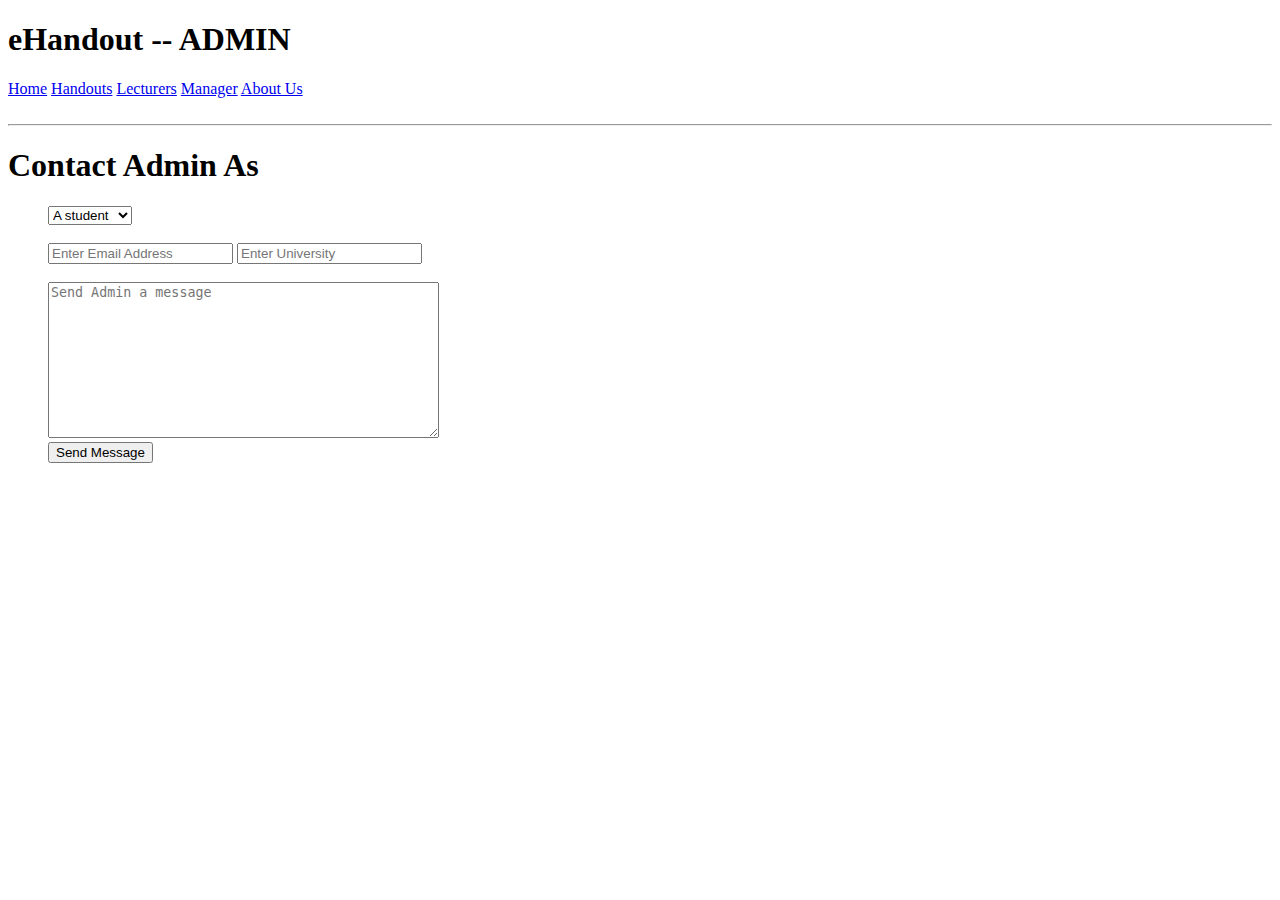
<file: admin.html>
<!DOCTYPE html>
<html lang="en">

<head>
    <meta charset="UTF-8">
    <meta name="viewport" content="width=device-width, initial-scale=1.0">
    <title>Admin</title>
</head>

<body>
    <header>
        <h1 id="eHandout">eHandout -- ADMIN</h1>
        <nav>
            <a href="index.html">Home</a>
            <a href="handout.html">Handouts</a>
            <a href="lecturer.html">Lecturers</a>
            <a href="manager.html">Manager</a>
            <a href="index.html">About&nbsp;Us</a>
        </nav>
    </header>
    <br>
    <hr>
    <section>
        <h1>Contact Admin As</h1>
        <blockquote>
            <select name="select" id="">
                <option value="student">A student</option>
                <option value="Lecturer">A Lecturer</option>
            </select>
            <br>
            <br>
            <input type="text" placeholder="Enter Email Address">
            <input type="text" name="" id="" placeholder="Enter University">
            <br>
            <br>
            <textarea name="textarea" id="" cols="46" rows="10" placeholder="Send Admin a message"></textarea>
            <br>
            <button>Send Message</button>
        </blockquote>
    </section>
</body>

</html>
</file>
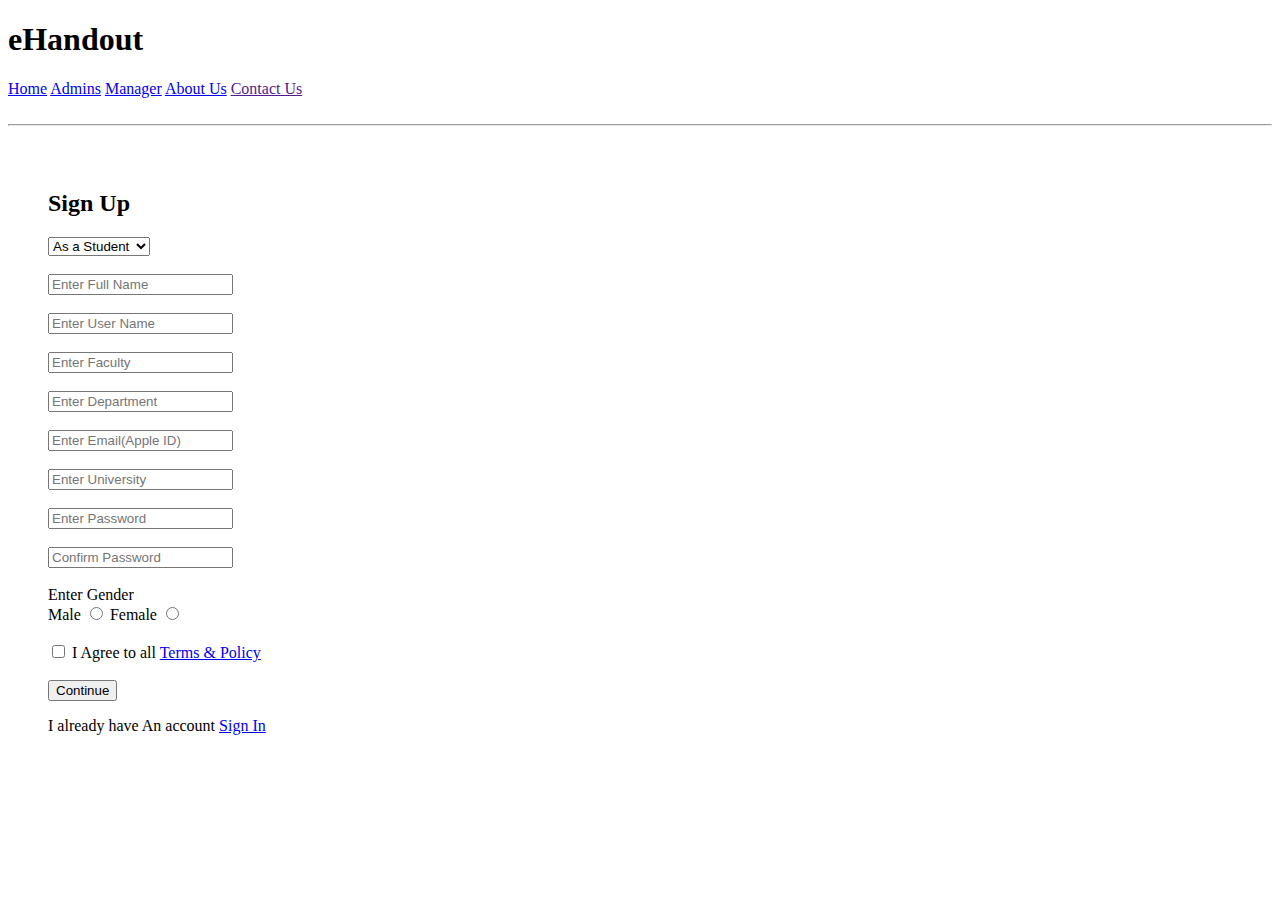
<file: create.html>
<!DOCTYPE html>
<html lang="en">

<head>
    <meta charset="UTF-8">
    <meta name="viewport" content="width=device-width, initial-scale=1.0">
    <title>Create account</title>
</head>

<body>
    <header>
        <h1 id="eHandout">eHandout</h1>
        <nav>
            <a href="index.html">Home</a>
            <a href="admin.html">Admins</a>
            <a href="manager.html">Manager</a>
            <a href="#about-us">About&nbsp;Us</a>
            <a href="">Contact&nbsp;Us</a>
        </nav>
    </header>
    <br>
    <hr>
    <br>
    <br>
    <blockquote>
        <h2>Sign Up</h2>
        <select name="select" id="select">
            <option value="student">As a Student</option>
            <option value="Lecturer">As a Lecturer</option>
        </select>
        <br>
        <br>
        <form action="" method="get">
            <input type="text" name="" id="" placeholder="Enter Full Name">
            <br>
            <br>
            <input type="text" name="" id="" placeholder="Enter User Name">
            <br>
            <br>
            <input type="text" placeholder="Enter Faculty">
            <br>
            <br>
            <input type="text" placeholder="Enter Department">
            <br>
            <br>
            <input type="email" name="" id="email" placeholder="Enter Email(Apple ID)">
            <br>
            <br>
            <input type="text" name="text" id="" placeholder="Enter University">
            <br>
            <br>
            <input type="password" name="password" placeholder="Enter Password">
            <br>
            <br>
            <input type="password" name="password" placeholder="Confirm Password">
            <br>
            <br>
            <label for="Gender">Enter Gender</label>
            <br>
            <label for="male">Male</label>
            <input type="radio" name="radio" id="">
            <label for="female">Female</label>
            <input type="radio" name="radio">
            <br>
            <br>
            <div>
                <input type="checkbox" name="checkbox" id="">
                <span>I Agree to all <a href="terms.html">Terms & Policy</a></span>
            </div>
            <br>
            <button>Continue</button>
            <br>
            <p>I already have An account <a href="signin.html">Sign In</a></p>
        </form>
    </blockquote>
</body>

</html>
</file>
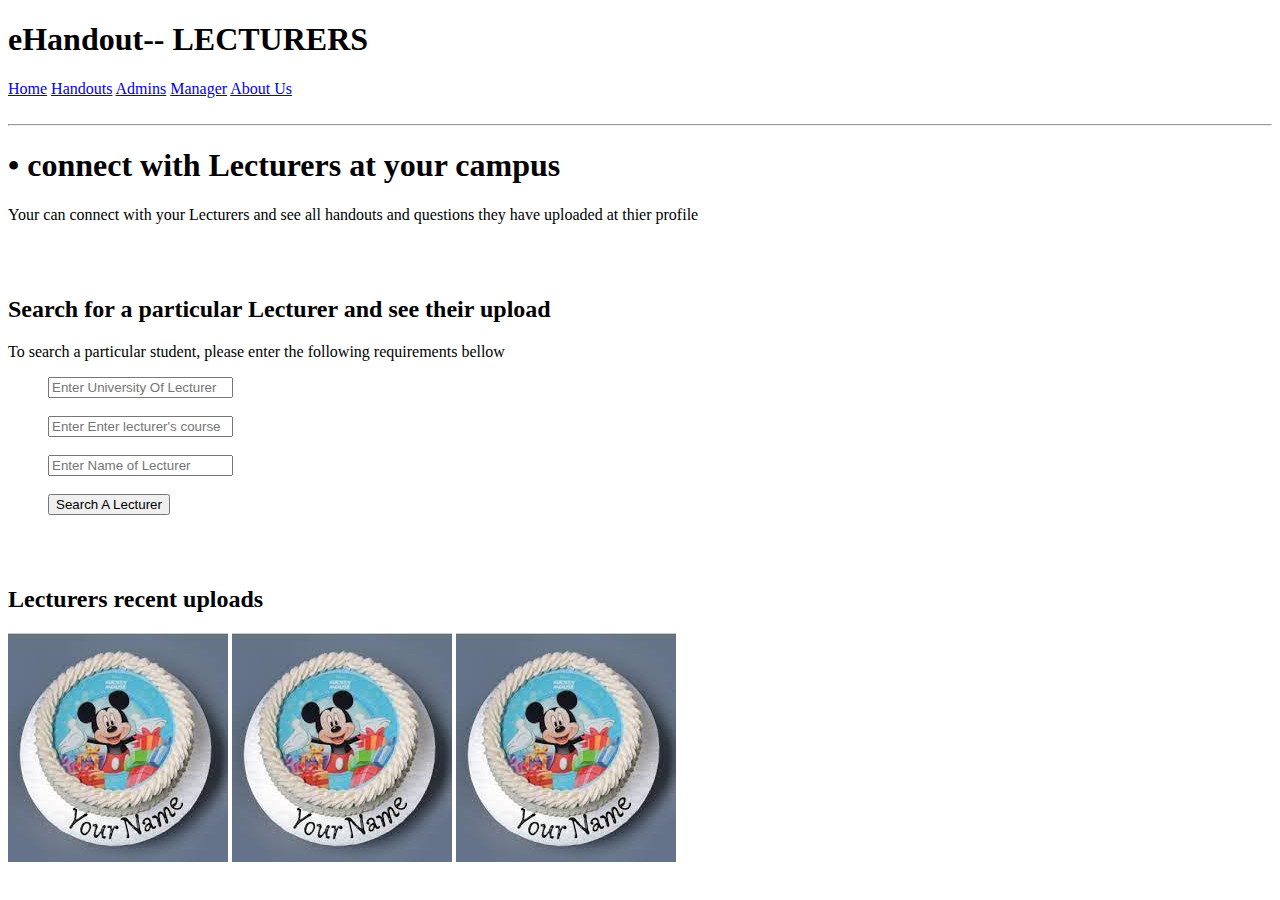
<file: lecturer.html>
<!DOCTYPE html>
<html lang="en">

<head>
    <meta charset="UTF-8">
    <meta name="viewport" content="width=device-width, initial-scale=1.0">
    <title>lecturer</title>
</head>

<body>
    <header>
        <h1 id="eHandout">eHandout-- LECTURERS</h1>
        <nav>
            <a href="index.html">Home</a>
            <a href="handout.html">Handouts</a>
            <a href="admin.html">Admins</a>
            <a href="manager.html">Manager</a>
            <a href="index.html">About&nbsp;Us</a>
        </nav>
    </header>
    <br>
    <hr>
    <section>
        <h1>&bullet; connect with Lecturers at your campus</h1>
        <p>Your can connect with your Lecturers and see all handouts and questions
            they have uploaded at
            thier profile
        </p>
        <br>
        <br>
        <h2>Search for a particular Lecturer and see their upload</h2>
        <p>To search a particular student, please enter the following requirements bellow</p>
        <blockquote>
            <form action="" method="get">
                <input type="text" name="text" id="" placeholder="Enter University Of Lecturer">
                <br>
                <br>
                <input type="text" placeholder="Enter Enter lecturer's course">
                <br>
                <br>
                <input type="text" name="" id="" placeholder="Enter Name of Lecturer">
                <br>
                <br>
                <button>Search A Lecturer</button>
            </form>
        </blockquote>
        <br>
        <br>
    </section>
    <div>
        <h2>Lecturers recent uploads</h2>
        <img src="product/1.jfif" alt="">
        <img src="product/1.jfif" alt="">
        <img src="product/1.jfif" alt="">
    </div>
</body>

</html>
</file>
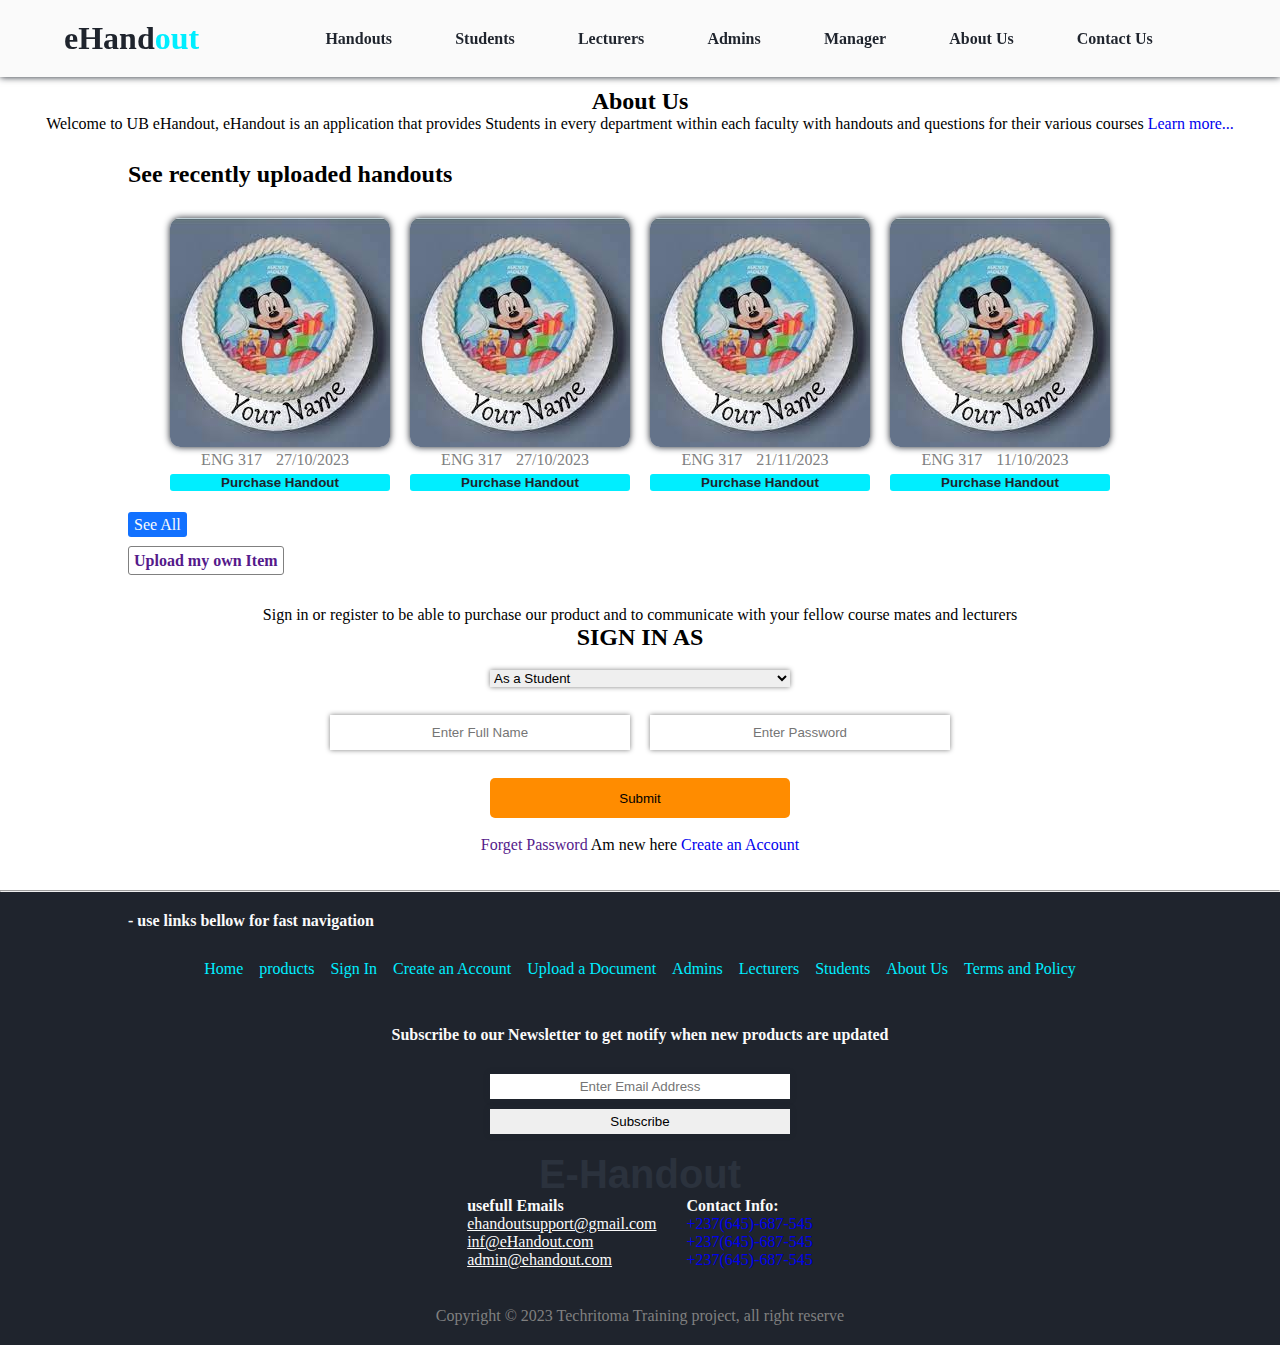
<file: main.html>
<!DOCTYPE html>
<html lang="en">

<head>
    <meta charset="UTF-8">
    <meta name="viewport" content="width=device-width, initial-scale=1.0">
    <meta name="keywords" content="UB eHandout provides you with handouts and 
    questions for all department">
    <title>eHandout</title>
    <link rel="stylesheet" href="style.css">
    <script src="main.js" defer></script>
    <link rel="stylesheet" href="https://cdnjs.cloudflare.com/ajax/libs/font-awesome/6.4.2/css/all.min.css"
        integrity="sha512-z3gLpd7yknf1YoNbCzqRKc4qyor8gaKU1qmn+CShxbuBusANI9QpRohGBreCFkKxLhei6S9CQXFEbbKuqLg0DA=="
        crossorigin="anonymous" referrerpolicy="no-referrer" />

    <link href="https://cdn.jsdelivr.net/npm/bootstrap@5.3.2/dist/css/bootstrap.min.css" rel="stylesheet"
        integrity="sha384-T3c6CoIi6uLrA9TneNEoa7RxnatzjcDSCmG1MXxSR1GAsXEV/Dwwykc2MPK8M2HN" crossorigin="anonymous">

    <script src="https://cdn.jsdelivr.net/npm/bootstrap@5.3.2/dist/js/bootstrap.bundle.min.js"
        integrity="sha384-C6RzsynM9kWDrMNeT87bh95OGNyZPhcTNXj1NW7RuBCsyN/o0jlpcV8Qyq46cDfL"
        crossorigin="anonymous"></script>
</head>

<body>
    <!-- ====================the header/ nav bar================== -->
    <header id="header">
        <h1 id="eHandout"><span id="e">eHand</span>out</h1>
        <br>
        <br>
        <nav>
            <a class="text-decoration-none" href="handout.html">Handouts</a>
            <a class="text-decoration-none" href="Student.html">Students</a>
            <a class="text-decoration-none" href="lecturer.html">Lecturers</a>
            <a class="text-decoration-none" href="admin.html">Admins</a>
            <a class="text-decoration-none" href="manager.html">Manager</a>
            <a class="text-decoration-none" href="#about-us">About&nbsp;Us</a>
            <a class="text-decoration-none" href="#contact">Contact&nbsp;Us</a>
        </nav>
        <div>
            <i id="menu-icon" class="fa-solid fa-bars"></i>
        </div>
    </header>
    <div id="home"></div>
    <br>
    <hr>
    <br>
    <!-- ========================== ABOUT US==================== -->
    <section id="about-us">
        <h2>About Us</h2>
        <p>Welcome to UB eHandout, eHandout is an application that provides Students
            in every department within each faculty with handouts and questions for
            their various courses <a class="text-decoration-none" href="About.html">Learn&nbsp;more...</a>
        </p>
    </section>
    <br>
    <!-- ==========================RPRODUCTS ===================== -->
    <div>
        <h2 id="recent-upload-header">See recently uploaded handouts</h2>
        <section id="products">
            <div id="products">
                <div>
                    <img src="product/1.jfif" alt="">
                    <br>
                    <span>ENG 317 <span>27/10/2023</span></span>
                    <br>
                    <button>Purchase Handout</button>
                </div>
                <div>
                    <img src="product/1.jfif" alt="">
                    <br>
                    <span>ENG 317 <span>27/10/2023</span></span>
                    <br>
                    <button>Purchase Handout</button>
                </div>
                <div>
                    <img src="product/1.jfif" alt="">
                    <br>
                    <span>ENG 317 <span>21/11/2023</span></span>
                    <br>
                    <button>Purchase Handout</button>
                </div>
                <div>
                    <img src="product/1.jfif" alt="">
                    <br>
                    <span>ENG 317 <span>11/10/2023</span></span>
                    <br>
                    <button>Purchase Handout</button>
                </div>
        </section>
        <a class="text-decoration-none" href="" id="see-all-btn">See All</a>
        <br>
        <br>
        <a id="updload-doc" class="text-decoration-none" href="">Upload my own Item</a>
    </div>
    <br>
    <br>
    <div id="sign"></div>
    <div id="sign-in-form">
        <p>Sign in or register to be able to purchase our product
            and to communicate with your fellow course mates and
            lecturers</p>
        <h2 id="SignIn">SIGN IN AS</h2>
        <br>
        <select name="select" id="select-el">
            <option value="As a Student">As a Student</option>
            <option value="As a Student">As a Lecturer</option>
        </select>
        <br>
        <br>
        <div id="error" class="text-danger"></div>
        <form action="" method="post">
            <div id="signin-input-field">
                <input type="text" type="text" name="Enter FullName" id="input-name" placeholder="Enter Full Name">
                <br>
                <input type="password" id="password-input" name="password" placeholder="Enter Password">
            </div>
            <br>
            <button id="submit-btn">Submit</button>
            <br>
            <br>
            <div>
                <a href="">Forget Password</a>
                <span>Am new here</span><a href="create.html"> Create an Account</a>
            </div>
        </form>
    </div>
    <br>
    <br>
    <hr>
    <!-- ============================ footer contents -->
    <footer>
        <h3> - use links bellow for fast navigation</h3>
        <div id="foot-links">
            <a href="#home">Home</a>
            <br>
            <a href="#about-us">products</a>
            <br>
            <a href="#sign">Sign In</a>
            <br>
            <a href="create.html">Create an Account</a>
            <br>
            <a href="">Upload a Document</a>
            <br>
            <a href="admin.html">Admins</a>
            <br>
            <a href="lecturer.html">Lecturers</a>
            <br>
            <a href="student.html">Students</a>
            <br>
            <a href="">About Us</a>
            <br>
            <a href="terms.html">Terms and Policy</a>
        </div>
        <br>
        <form id="newsletter" action="news.js" method="post">
            <h3 id="subscribe">Subscribe to our Newsletter to get notify when new products are updated</h3>
            <input type="email" name="email" placeholder="Enter Email Address">
            <input id="subscrib-btn" class="bg-danger text-light" type="button" value="Subscribe">
        </form>
        <br>
        <!-- <div id="contact-form">
            <h3>-Contact Info</h3>
            <form action="#" method="post">
                <input type="email" name="email" id="email" placeholder="Enter Email">
                <br>
                <textarea name="textarea" id="textarea" cols="38" rows="3" placeholder="Write us message"></textarea>
                <br>
                <input class="bg-info text-dark" type="button" value="Send">
            </form>
        </div> -->
        <h2 id="ehand">E-Handout</h2>
        <div id="connect">
            <div id="emails-display">
                <h4 class="text-info">usefull Emails</h3>
                    <a href="mailto:ehandoutsupportteam@gmail.com">ehandoutsupport@gmail.com</a>
                    <a href="mailto:inf@eHandout.com">inf@eHandout.com</a>
                    <a href="mailto:admin@ehandout.com">admin@ehandout.com</a>
            </div>
            <div id="contact-tel">
                <h4 id="contact" class="text-info"> Contact Info:</h4>
                <a class="text-light text-decoration-underline" href="tel:+237645687545">+237(645)-687-545</a>
                <a class="text-light text-decoration-underline" href="tel:+237645687545">+237(645)-687-545</a>
                <a class="text-light text-decoration-underline" href="tel:+237645687545">+237(645)-687-545</a>
            </div>
        </div>

        <br>
        <div id="copyright">
            <p>Copyright &copy; 2023 Techritoma Training project, all right reserve</p>
        </div>
        <!-- <div id="d" style="margin-top: 50px;"></div> -->
    </footer>
</body>

</html>
</file>
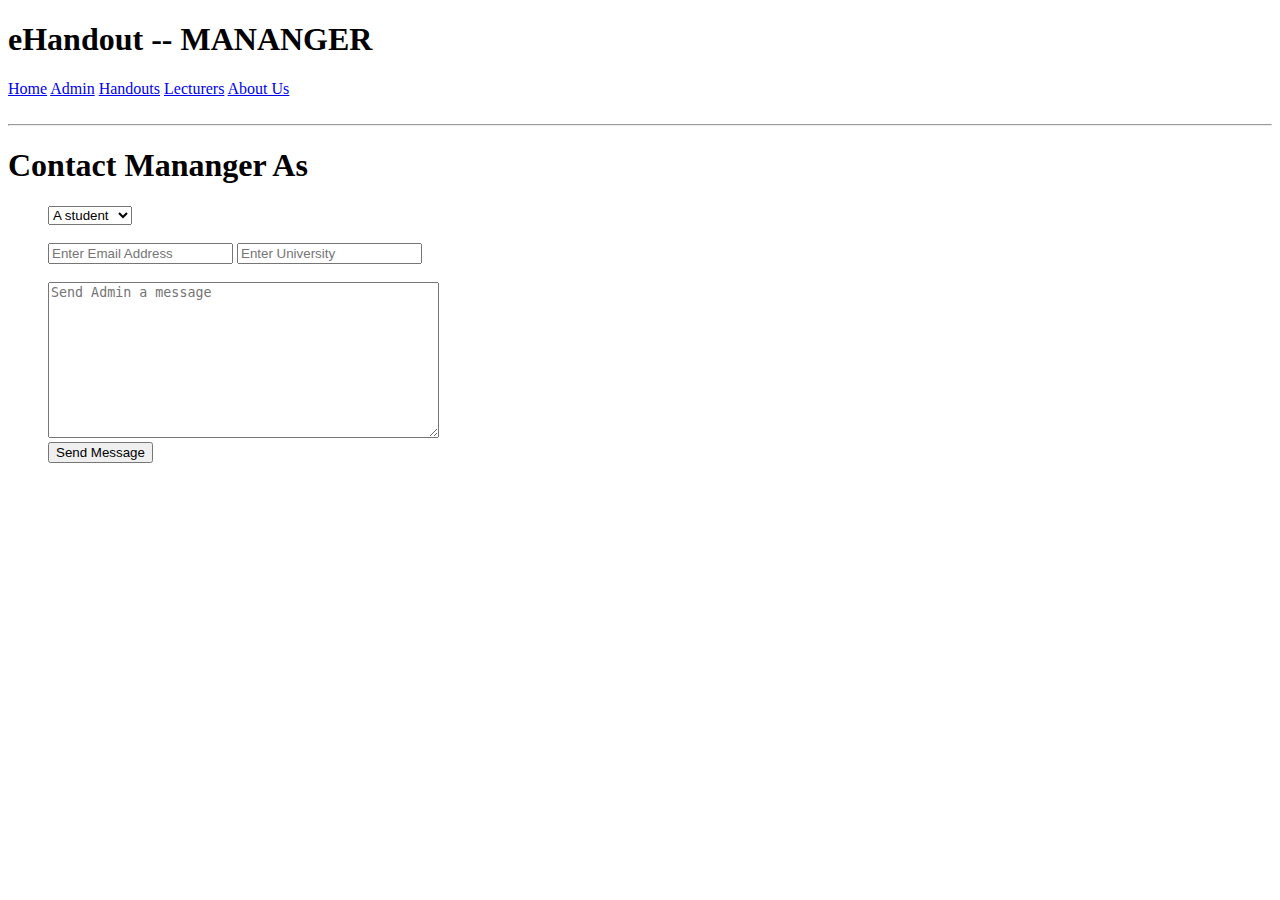
<file: manager.html>
<!DOCTYPE html>
<html lang="en">

<head>
    <meta charset="UTF-8">
    <meta name="viewport" content="width=device-width, initial-scale=1.0">
    <title>mananger</title>
</head>

<body>
    <header>
        <h1 id="eHandout">eHandout -- MANANGER</h1>
        <nav>
            <a href="index.html">Home</a>
            <a href="admin.html">Admin</a>
            <a href="handout.html">Handouts</a>
            <a href="lecturer.html">Lecturers</a>
            <a href="index.html">About&nbsp;Us</a>
        </nav>
    </header>
    <br>
    <hr>
    <section>
        <h1>Contact Mananger As</h1>
        <blockquote>
            <select name="select" id="">
                <option value="student">A student</option>
                <option value="Lecturer">A Lecturer</option>
            </select>
            <br>
            <br>
            <input type="text" placeholder="Enter Email Address">
            <input type="text" name="" id="" placeholder="Enter University">
            <br>
            <br>
            <textarea name="textarea" id="" cols="46" rows="10" placeholder="Send Admin a message"></textarea>
            <br>
            <button>Send Message</button>
        </blockquote>
    </section>
</body>

</html>
</file>
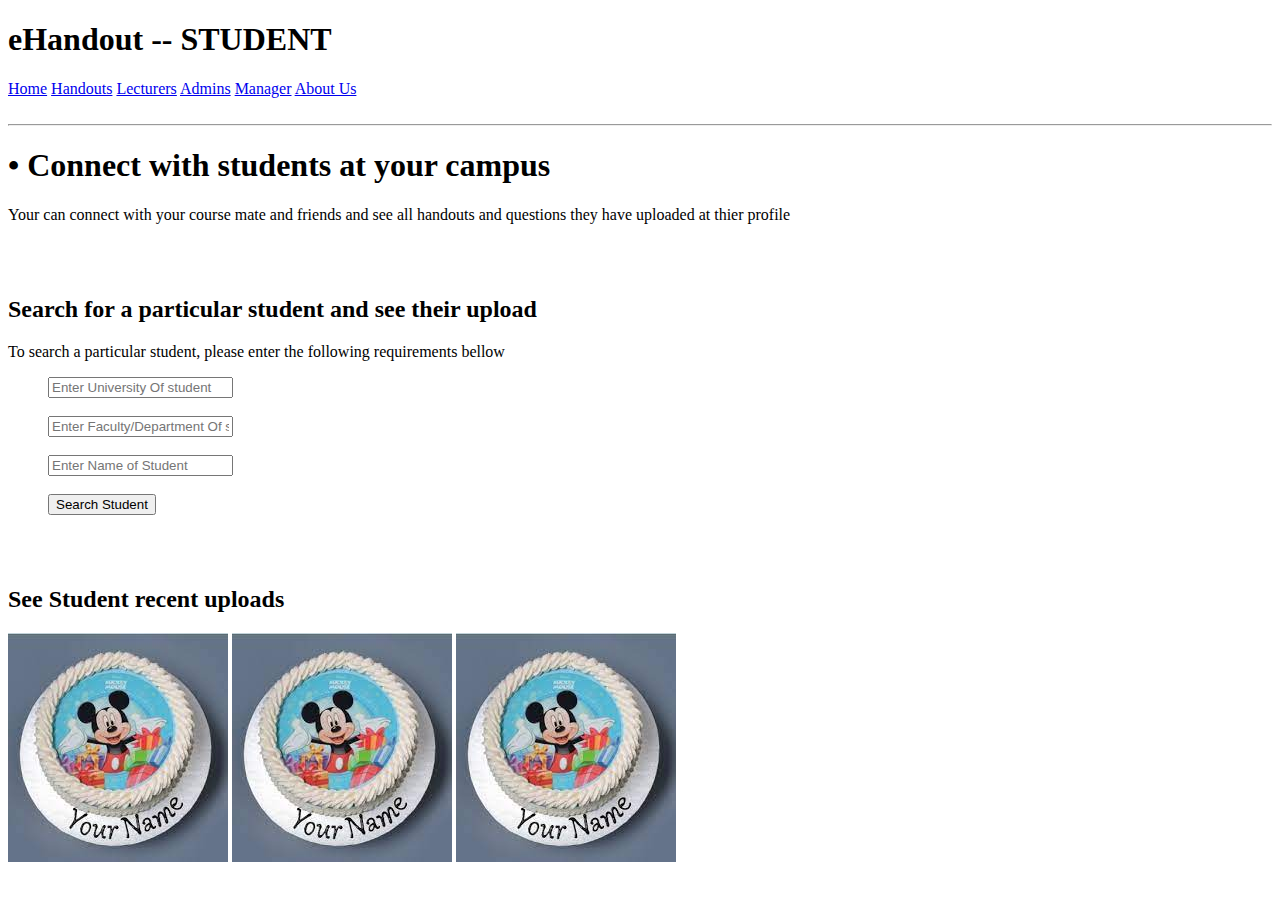
<file: student.html>
<!DOCTYPE html>
<html lang="en">

<head>
    <meta charset="UTF-8">
    <meta name="viewport" content="width=device-width, initial-scale=1.0">
    <title>student</title>
</head>

<body>
    <header>
        <h1 id="eHandout">eHandout -- STUDENT</h1>
        <nav>
            <a href="index.html">Home</a>
            <a href="handout.html">Handouts</a>
            <a href="lecturer.html">Lecturers</a>
            <a href="admin.html">Admins</a>
            <a href="manager.html">Manager</a>
            <a href="index.html">About&nbsp;Us</a>
        </nav>
    </header>
    <br>
    <hr>
    <section>
        <h1>&bullet; Connect with students at your campus</h1>
        <p>Your can connect with your course mate and friends and see all handouts and questions
            they have uploaded at
            thier profile
        </p>
        <br>
        <br>
        <h2>Search for a particular student and see their upload</h2>
        <p>To search a particular student, please enter the following requirements bellow</p>
        <blockquote>
            <form action="" method="get">
                <input type="text" name="text" id="" placeholder="Enter University Of student">
                <br>
                <br>
                <input type="text" placeholder="Enter Faculty/Department Of student">
                <br>
                <br>
                <input type="text" name="" id="" placeholder="Enter Name of Student">
                <br>
                <br>
                <button>Search Student</button>
            </form>
        </blockquote>
        <br>
        <br>
    </section>

    <h2>See Student recent uploads</h2>
    <img src="product/1.jfif" alt="">
    <img src="product/1.jfif" alt="">
    <img src="product/1.jfif" alt="">
</body>

</html>
</file>
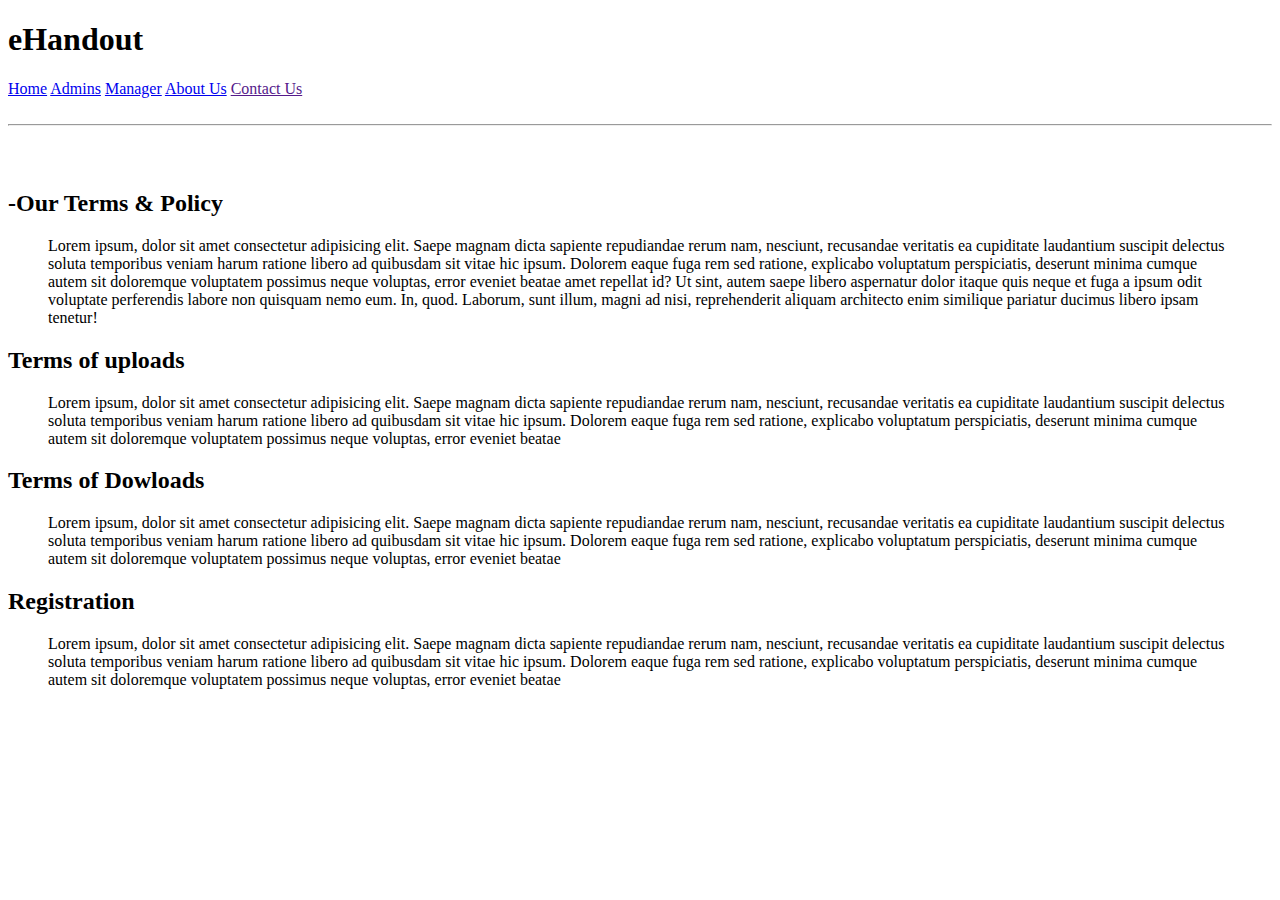
<file: terms.html>
<!DOCTYPE html>
<html lang="en">

<head>
    <meta charset="UTF-8">
    <meta name="viewport" content="width=device-width, initial-scale=1.0">
    <title>terms & policy</title>
</head>

<body>
    <header>
        <h1 id="eHandout">eHandout</h1>
        <nav>
            <a href="index.html">Home</a>
            <a href="admin.html">Admins</a>
            <a href="manager.html">Manager</a>
            <a href="#about-us">About&nbsp;Us</a>
            <a href="">Contact&nbsp;Us</a>
        </nav>
        <br>
        <hr>
    </header>
    <br>
    <br>
    <h2>-Our Terms & Policy</h2>
    <blockquote>
        Lorem ipsum, dolor sit amet consectetur
        adipisicing elit. Saepe magnam dicta sapiente
        repudiandae rerum nam, nesciunt, recusandae
        veritatis ea cupiditate laudantium suscipit
        delectus soluta temporibus veniam harum ratione
        libero ad quibusdam sit vitae hic ipsum. Dolorem
        eaque fuga rem sed ratione, explicabo voluptatum
        perspiciatis, deserunt minima cumque autem sit doloremque
        voluptatem possimus neque voluptas, error eveniet beatae
        amet repellat id? Ut sint, autem saepe libero aspernatur
        dolor itaque quis neque et fuga a ipsum odit voluptate
        perferendis labore non quisquam nemo eum. In, quod. Laborum,
        sunt illum, magni ad nisi, reprehenderit aliquam
        architecto enim similique
        pariatur ducimus libero ipsam tenetur!
    </blockquote>
    <h2>Terms of uploads</h2>
    <blockquote>
        Lorem ipsum, dolor sit amet consectetur
        adipisicing elit. Saepe magnam dicta sapiente
        repudiandae rerum nam, nesciunt, recusandae
        veritatis ea cupiditate laudantium suscipit
        delectus soluta temporibus veniam harum ratione
        libero ad quibusdam sit vitae hic ipsum. Dolorem
        eaque fuga rem sed ratione, explicabo voluptatum
        perspiciatis, deserunt minima cumque autem sit doloremque
        voluptatem possimus neque voluptas, error eveniet beatae
    </blockquote>
    <h2>Terms of Dowloads</h2>
    <blockquote>
        Lorem ipsum, dolor sit amet consectetur
        adipisicing elit. Saepe magnam dicta sapiente
        repudiandae rerum nam, nesciunt, recusandae
        veritatis ea cupiditate laudantium suscipit
        delectus soluta temporibus veniam harum ratione
        libero ad quibusdam sit vitae hic ipsum. Dolorem
        eaque fuga rem sed ratione, explicabo voluptatum
        perspiciatis, deserunt minima cumque autem sit doloremque
        voluptatem possimus neque voluptas, error eveniet beatae
    </blockquote>
    <h2>Registration</h2>
    <blockquote>
        Lorem ipsum, dolor sit amet consectetur
        adipisicing elit. Saepe magnam dicta sapiente
        repudiandae rerum nam, nesciunt, recusandae
        veritatis ea cupiditate laudantium suscipit
        delectus soluta temporibus veniam harum ratione
        libero ad quibusdam sit vitae hic ipsum. Dolorem
        eaque fuga rem sed ratione, explicabo voluptatum
        perspiciatis, deserunt minima cumque autem sit doloremque
        voluptatem possimus neque voluptas, error eveniet beatae
    </blockquote>
</body>

</html>
</file>
<file: style.css>
*{
    box-sizing: border-box;
    margin: 0;
    text-decoration: none;
}
:root{
    --secondaryTextColor:#1f242d;
    --primaryTextColor:#0ef;
    --tertiaryTextColor:#fafafa;
    --secondaryBackgroundColor:#1f242d;
    --primaryBackgroundColor:rgb(18, 113, 255);
    --tertiaryBackgroundColor:orange;
    --mainBorder: solid 2px grey;
    --mainFontFamily: arial, helvetica, sans-serif;
    --mainBorderRadius: 10px;
    --mainFontSize:18px;
    --mainBoxShadow: 0 0 7px #1f242d;
    --fullWidthSpace: 100%;
    --navBackgroundColor: #fafafa;
}
header{
    position: fixed;
    display:flex;
    align-items: center;
    justify-content: space-between;
    padding: 20px 5%;
    box-shadow: var(--mainBoxShadow);
    width: var(--fullWidthSpace);
    z-index: 1;
    background-color: var(--navBackgroundColor);
    color: var(--primaryTextColor);
}
#e{
    color: var(--secondaryTextColor);
}
nav{
    display: flex;
    align-items: center;
    justify-content:space-between ;
    color:var(--secondaryTextColor) ;
    display: contents;
    margin: 0px 10%;
}
nav a{
    color: var(--secondaryTextColor);
    font-weight: 600;
}
#menu-icon{
   visibility: hidden;
   color: var(--secondaryTextColor);
}
@media screen and (max-width: 800px){
    #menu-icon{
   visibility: visible;
}
nav{
    color:var(--primaryTextColor) ;
    display: none;
    align-items: center;
    justify-content:space-between ;
    color:var(--primaryTextColor) ;
}
}

/* ============================ ABOUT US */
#about-us{
    margin-top: 50px;
    text-align: center;
}

/* ================ OUR PRODUCT */
table{
   margin: 10px 10%;
}
#products{
    display: flex;
    align-items: center;
    justify-content: center;
    flex-wrap: wrap;
}
#products div{
    margin: 10px;
    /* box-shadow: var(--mainBoxShadow); */
    text-align: center;
}
#products div img{
    border-radius: var(--mainBorderRadius);
       box-shadow: var(--mainBoxShadow);
}
#products div span{
    color: grey;
    padding: 5px 10px;
}
#products div button{
    width: 100%;
    border: none;
    color: var(--secondaryTextColor);
    background-color: var(--primaryTextColor);
    margin: 5px 0px;
    border-radius: 3px;
    font-weight: 600;
}
#recent-upload-header{
    margin: 10px 10%;
}
#see-all-btn{
    color: var(--tertiaryTextColor);
    background-color: var(--primaryBackgroundColor);
    margin: 0px 10%;
    padding: 4px 6px;
    border-radius: 3px;
}
#updload-doc{
    padding: 5px;
    font-weight: 600;
    margin: 0px 10%;
    border-radius: 3px;
    border: solid 1px grey;
}
#sign-in-form{
    text-align: center;
    margin: 0px 10% auto;
}

#password-input,
#input-name{
    width: 300px;
    border: none;
    text-align: center;
    background-color: white;
    outline: none;
    margin: 10px 0px;
    padding: 10px;
    box-shadow: 0 0 5px grey;
}
    #signin-input-field{
    display: flex;
    justify-content: center;
    align-items: center;
    gap: 10px;
}
@media screen and (max-width:800px){
    #signin-input-field{
    display: block;
}
}
#submit-btn{
    width: 300px;
    background-color: rgb(255, 140, 0);
    color: black;
    border: none;
    height: 40px;
    border-radius: 5px;
}
#submit-btn:active{
    transition: 0.1s ease;
}
#select-el{
    width: 300px;
    border: none;
    box-shadow: 0 0 5px grey;
    outline: none;
}
/* =========================== Contact form style  ==========================*/

#contact-form{
    display: flex;
    flex-direction: column;
    justify-content: center;
    align-items: center;
    text-align: center;
}

/* ============ footer */
#newsletter{
    display: flex;
    flex-direction: column;
    justify-content: center;
    align-items: center;
    text-align: center;
    gap: 10px;
}
#newsletter input{
    width: 300px;
    border: none;
    outline: none;
    box-shadow: 0 0 5px #1f242d;
    padding: 5px 10px;
    text-align: center;
}
#foot-links{
    display: flex;
    flex-wrap: wrap;
    justify-content: center;
    gap: 8px;
    margin: 10px 5%;
}

#foot-links a{
    color: var(--primaryTextColor);
}
footer{
    background-color:var(--secondaryBackgroundColor);
    margin: 0px;
    color: var(--tertiaryTextColor);
}
footer h3{
    padding:20px 10%;
    color: var(--tertiaryTextColor);
    font-size: medium;
}

#emails-display{
    display: flex;
    flex-direction: column;
    justify-content: space-around;
    align-items: start;
    /* margin:10px 10%; */
}
#emails-display a{
    text-decoration: underline;
    color: var(--tertiaryTextColor);
}
#connect{
    display: flex;
    flex-direction: row;
    align-items: first baseline;
    justify-content: center;
    gap: 30px;
}
#contact-tel{
    display: flex;
    flex-direction: column;
}
@media screen and (max-width: 700px){
    #connect{
    display: flex;
    flex-direction: column;
    align-items: first baseline;
    justify-content: center;
    gap: 10px;
}
#emails-display{
    display: flex;
    flex-direction: column;
    justify-content: space-around;
    align-items: start;
    margin:10px 10%;
}
}
#copyright{
    text-align: center;
    padding: 20px;
    color: grey;
}
#ehand{
    color: #2b323d;
    text-align: center;
    font-size:40px;
    font-family: sans-serif;
}
</file>
